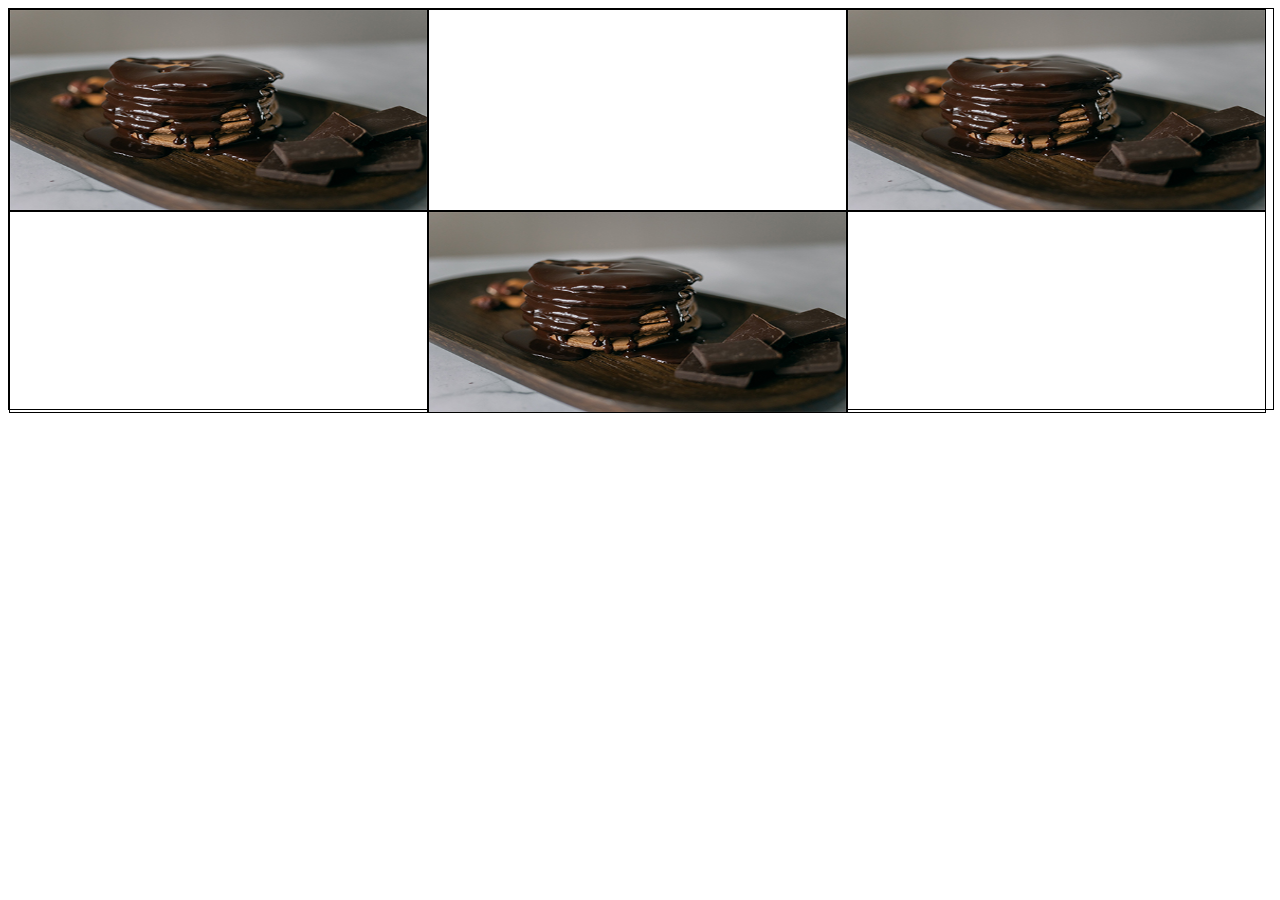
<file: test.html>
<html>
    <head>
        <title>

        </title>
    </head>
    <style>
        .main{
            width: 100%;
            height: 400px;
            border: 1px solid black;
        }
        .inner{
            width: 33%;
            height: 200px;
            border: 1px solid black;
            float: left;
        }
        .img1{
            height: 200px;
            width: 100%;
        }
    </style>
    <body>
        <div class="main">
            <div class="inner">
                <img class="img1" src="./cake 2.jpg">
            </div>
            <div class="inner"></div>
            <div class="inner">
                <img class="img1" src="./cake 2.jpg">
            </div>
            <div class="inner"></div>
            <div class="inner">
                <img class="img1" src="./cake 2.jpg">
            </div>
            <div class="inner"></div>
        </div>
    </body>
</html>
</file>
